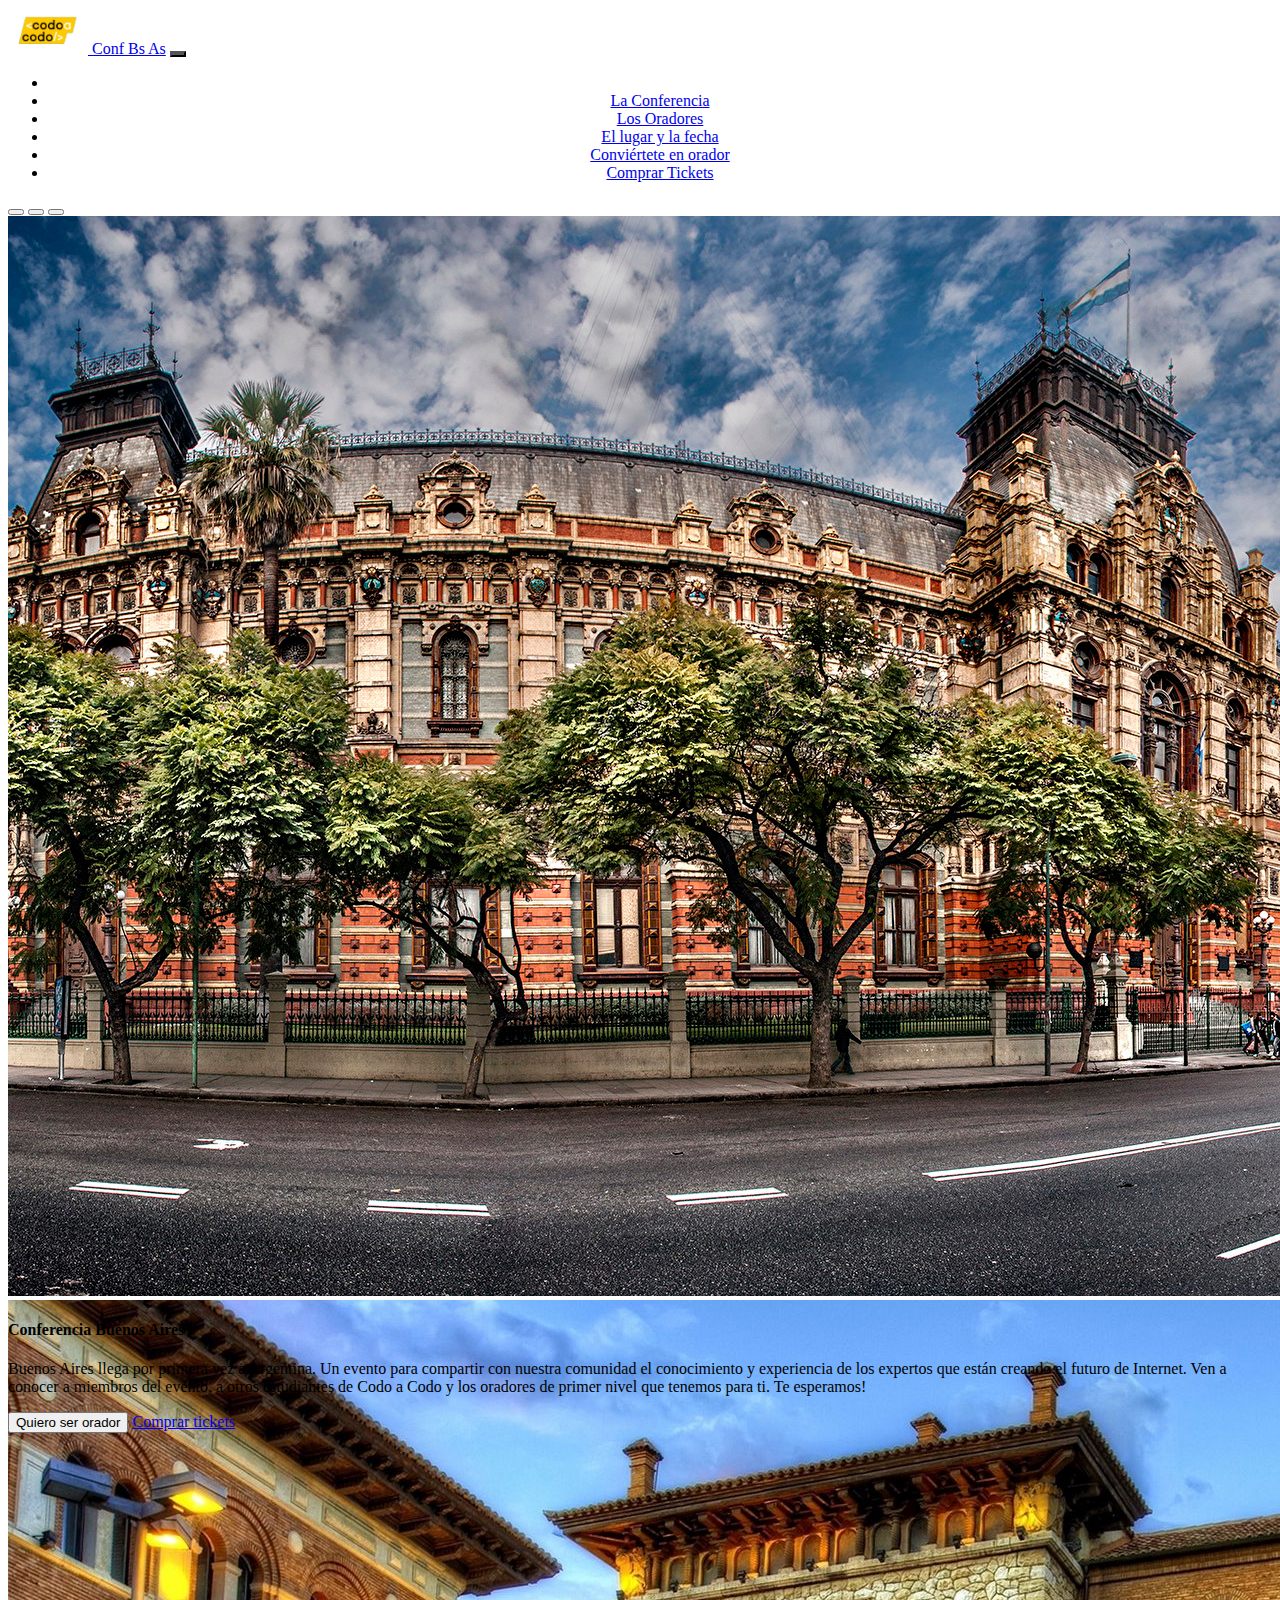
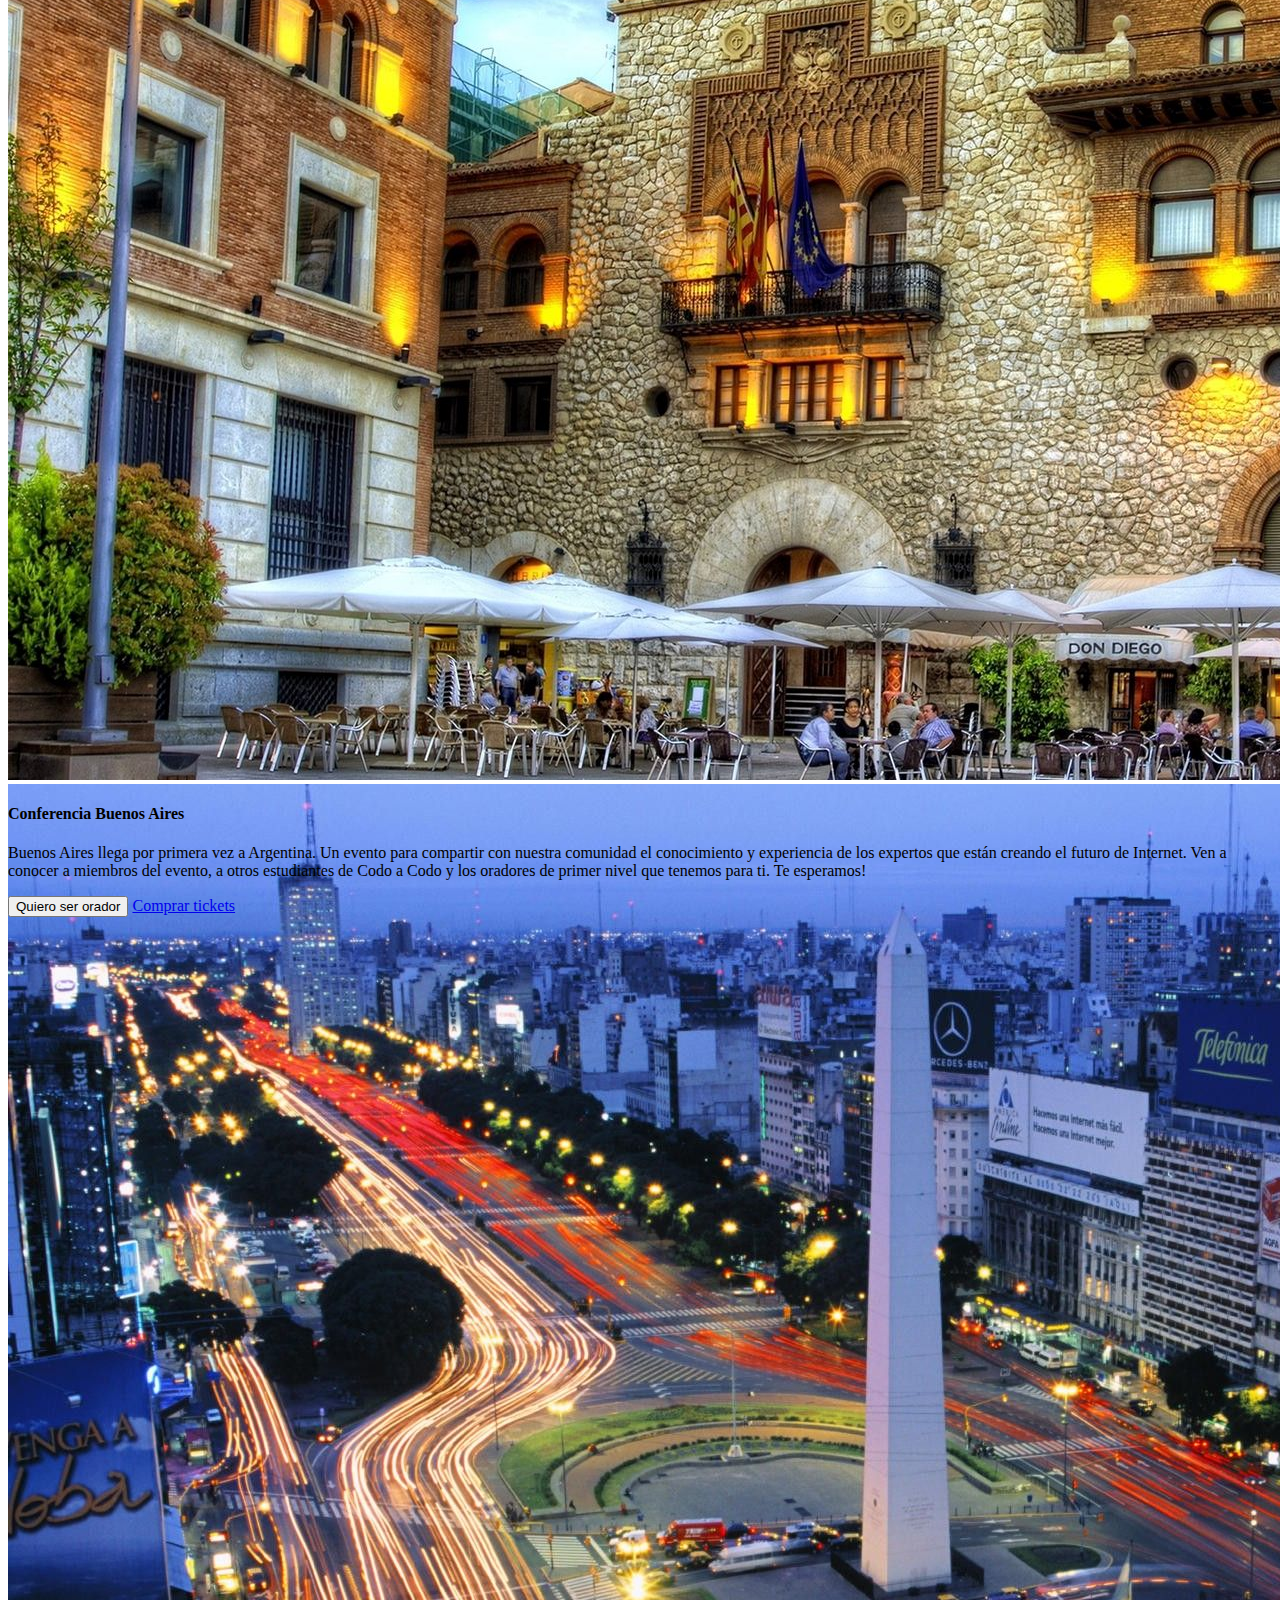
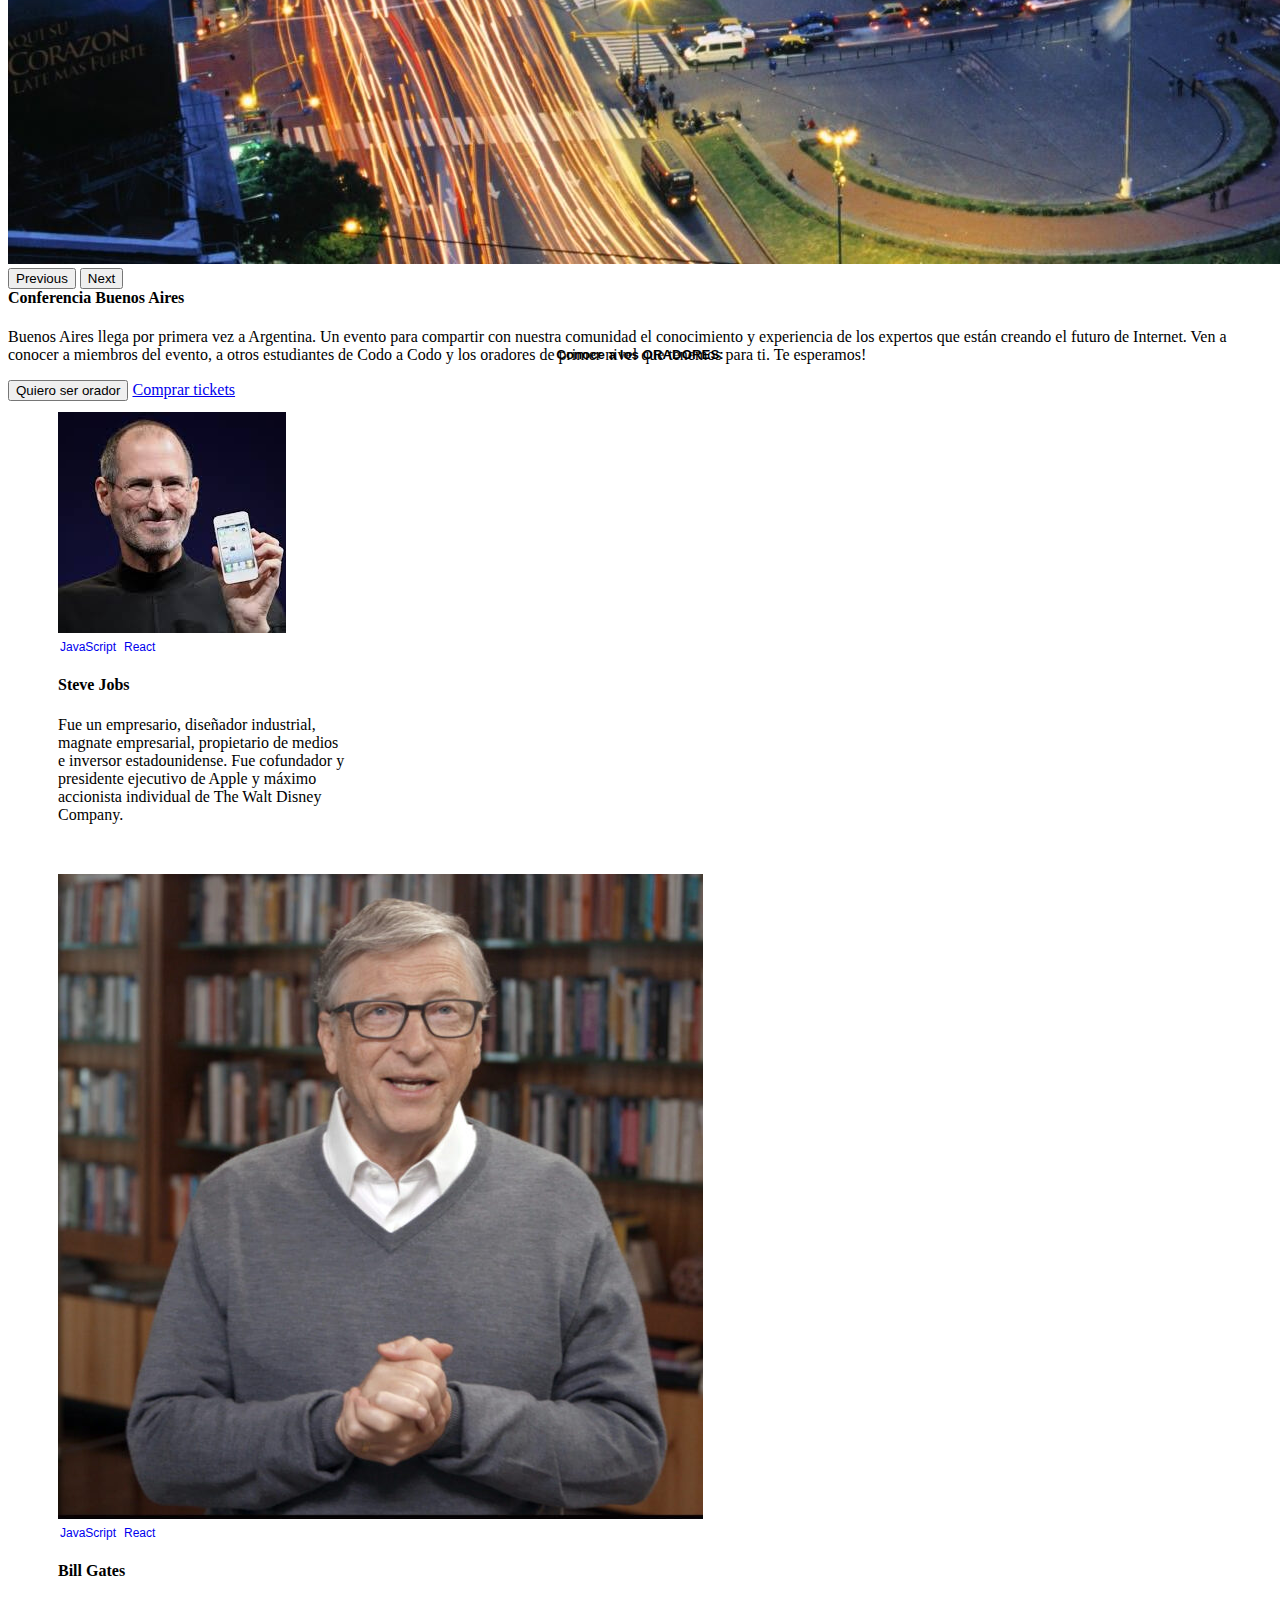
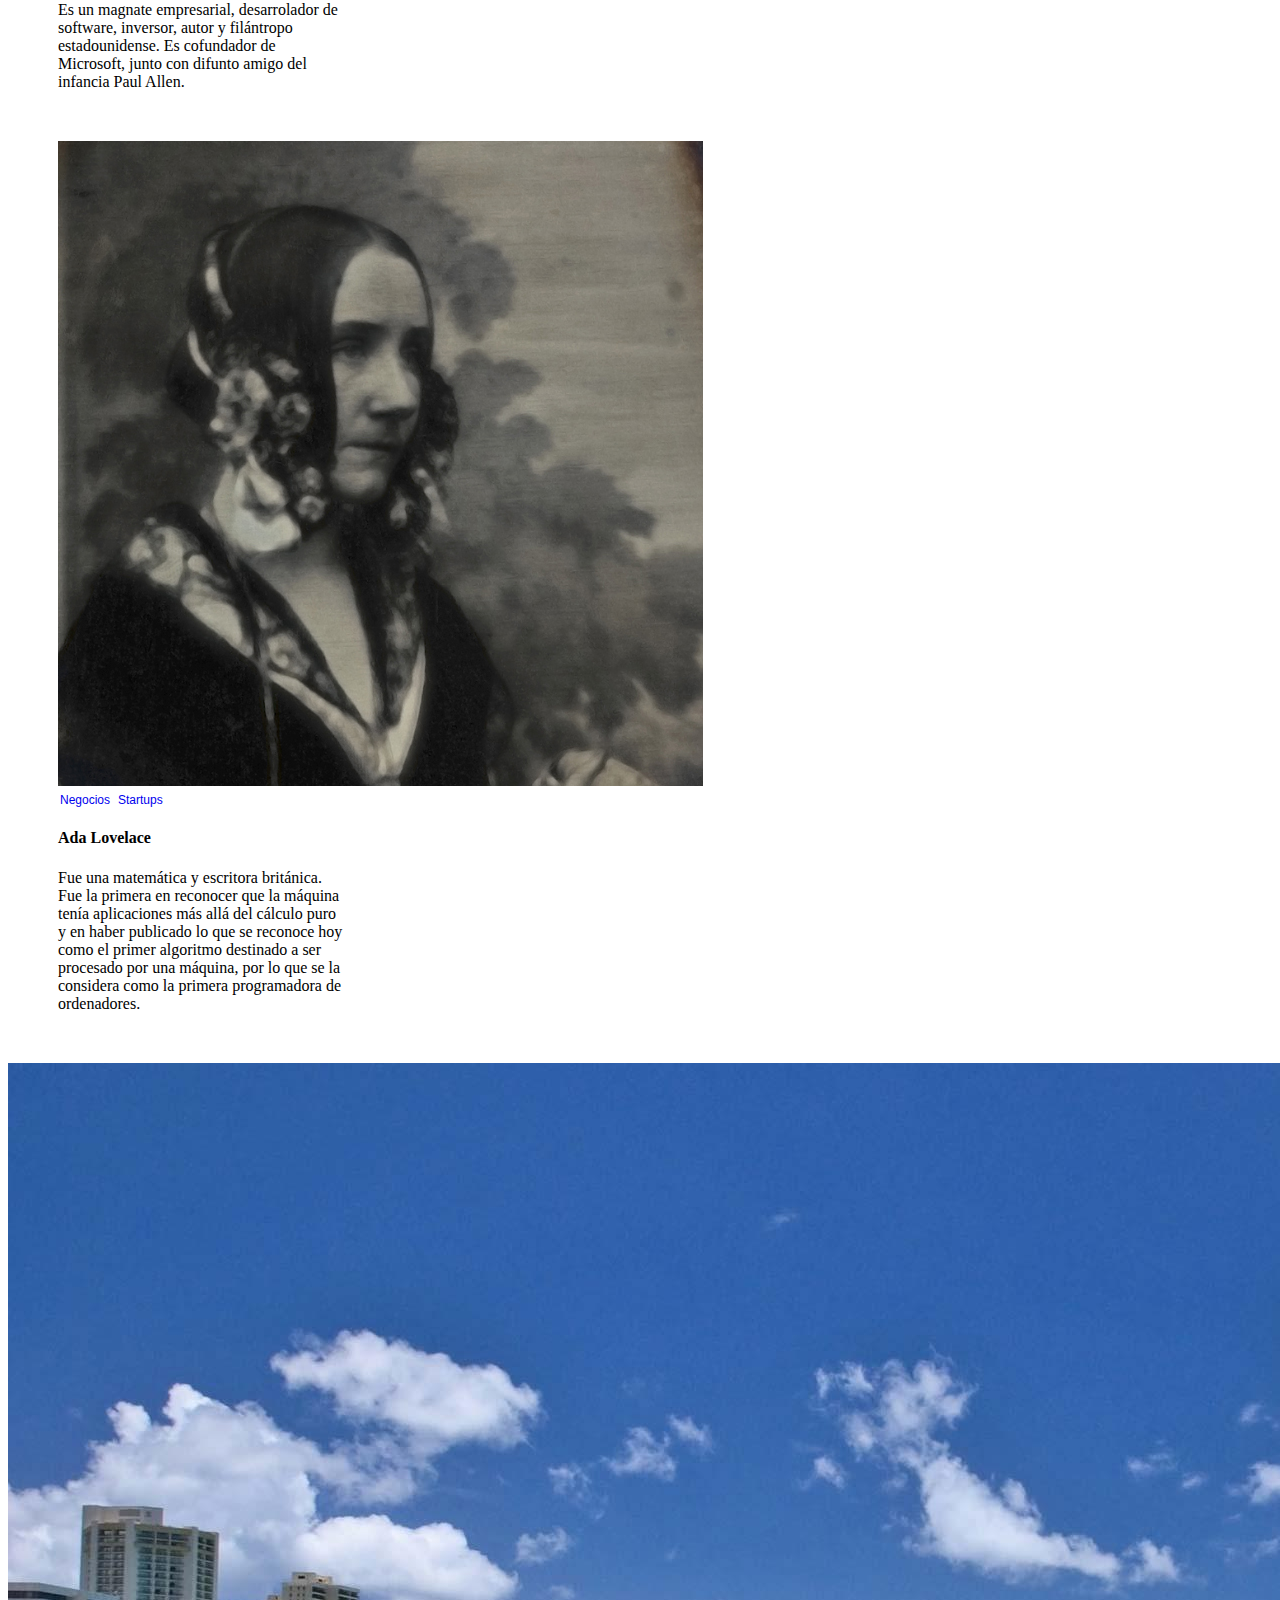
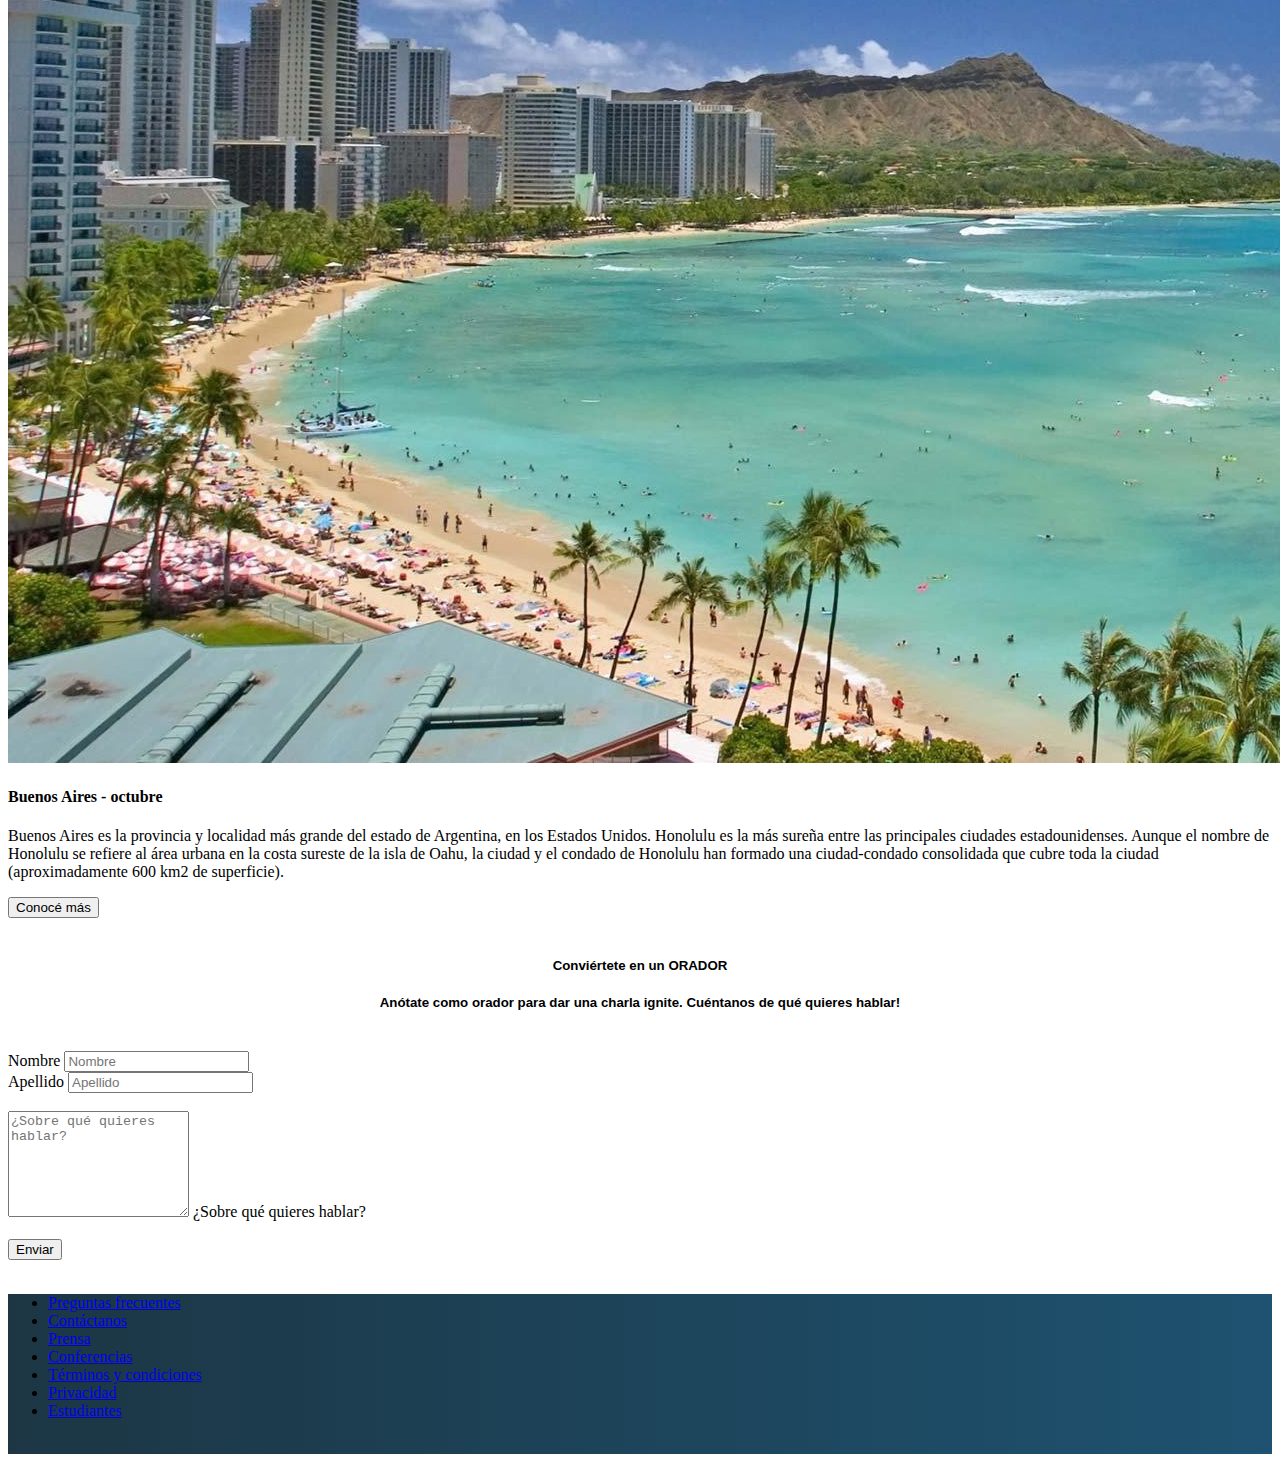
<file: index.html>
<!DOCTYPE html>
<html lang="es">
<head>
    <meta charset="UTF-8">
    <meta http-equiv="X-UA-Compatible" content="IE=edge">
    <meta name="viewport" content="width=device-width, initial-scale=1.0">
    <title>Conferencia Bs As</title>
    <link rel="stylesheet" href="estilos.css">
<link href="https://cdn.jsdelivr.net/npm/bootstrap@5.2.2/dist/css/bootstrap.min.css" rel="stylesheet" integrity="sha384-Zenh87qX5JnK2Jl0vWa8Ck2rdkQ2Bzep5IDxbcnCeuOxjzrPF/et3URy9Bv1WTRi" crossorigin="anonymous">

</head>

<body>

    <!--Nav bar-->
    <nav class="navbar navbar-expand-lg bg-dark bg-opacity-80">
        <div class="container-fluid">
          <a class="navbar-brand text-white" href="#"><img src="img/logo.png" alt="logo de codo a codo" width="80px" class="logo"> Conf Bs As</a>
          <button class="navbar-toggler" type="button" data-bs-toggle="collapse" data-bs-target="#navbarSupportedContent" aria-controls="navbarSupportedContent" aria-expanded="false" aria-label="Toggle navigation">
            <span class="navbar-toggler-icon"></span>
          </button>
          <div class="collapse navbar-collapse row" id="navbarSupportedContent">
            <ul class="navbar-nav ml-auto nav justify-content-end">
                <li class="nav-item ">
                  </li>

              <li class="nav-item">
                <a class="nav-link text-white" href="#">La Conferencia</a>
              </li>
              <li class="nav-item">
                <a class="nav-link text-white" href="#">Los Oradores</a>
              </li>
              <li class="nav-item">
                <a class="nav-link text-white" href="#">El lugar y la fecha</a>
              </li>
              <li class="nav-item">
                <a class="nav-link text-white" href="#">Conviértete en orador</a>
              </li>
              <li class="nav-item">
                <a class="nav-link text-warning" href="compra-tickets.html">Comprar Tickets</a>
              </li>

            </ul>
          </div>
        </div>
      </nav>

      <!--Carousel-->
      <div id="carouselExampleCaptions" class="carousel slide" data-bs-ride="carousel">
        <div class="carousel-indicators">
          <button type="button" data-bs-target="#carouselExampleCaptions" data-bs-slide-to="0" class="active" aria-current="true" aria-label="Slide 1"></button>
          <button type="button" data-bs-target="#carouselExampleCaptions" data-bs-slide-to="1" aria-label="Slide 2"></button>
          <button type="button" data-bs-target="#carouselExampleCaptions" data-bs-slide-to="2" aria-label="Slide 3"></button>
        </div>
        <div class="carousel-inner">
          <div class="carousel-item active">
            <img src="img/ba1.jpg" class="d-block w-100" alt="fotografia de buenos aires">
            <div class="carousel-caption d-md-block d-sm-block bg-dark bg-opacity-50 ">
              <h4>Conferencia Buenos Aires</h4>
              <p class="textoCarousel">Buenos Aires llega por primera vez a Argentina. Un evento para compartir con nuestra comunidad el conocimiento y experiencia de los expertos que están creando el futuro de Internet. Ven a conocer a miembros del evento, a otros estudiantes de Codo a Codo y los oradores de primer nivel que tenemos para ti. Te esperamos!</p>
              <button type="button" class="btn btn-outline-warning m-2">Quiero ser orador</button>
              <a class="btn btn-warning m-2" href="compra-tickets.html">Comprar tickets</a>
            </div>
          </div>
          <div class="carousel-item">
            <img src="img/ba2.jpg" class="d-block w-100" alt="fotografia de buenos aires">
            <div class="carousel-caption d-md-block d-sm-block bg-dark bg-opacity-50 ">
              <h4>Conferencia Buenos Aires</h4>
              <p class="textoCarousel">Buenos Aires llega por primera vez a Argentina. Un evento para compartir con nuestra comunidad el conocimiento y experiencia de los expertos que están creando el futuro de Internet. Ven a conocer a miembros del evento, a otros estudiantes de Codo a Codo y los oradores de primer nivel que tenemos para ti. Te esperamos!</p>
              <button type="button" class="btn btn-outline-warning m-2">Quiero ser orador</button>
              <a class="btn btn-warning m-2" href="compra-tickets.html">Comprar tickets</a>
            </div>
          </div>
          <div class="carousel-item">
            <img src="img/ba3.jpg" class="d-block w-100" alt="fotografia de buenos aires">
            <div class="carousel-caption d-md-block d-sm-block bg-dark bg-opacity-50 ">
              <h4>Conferencia Buenos Aires</h4>
              <p class="textoCarousel">Buenos Aires llega por primera vez a Argentina. Un evento para compartir con nuestra comunidad el conocimiento y experiencia de los expertos que están creando el futuro de Internet. Ven a conocer a miembros del evento, a otros estudiantes de Codo a Codo y los oradores de primer nivel que tenemos para ti. Te esperamos!</p>
              <button type="button" class="btn btn-outline-warning m-2">Quiero ser orador</button>
              <a class="btn btn-warning m-2" href="compra-tickets.html">Comprar tickets</a>
            </div>
          </div>
          
        </div>
        <button class="carousel-control-prev" type="button" data-bs-target="#carouselExampleCaptions" data-bs-slide="prev">
          <span class="carousel-control-prev-icon" aria-hidden="true"></span>
          <span class="visually-hidden">Previous</span>
        </button>
        <button class="carousel-control-next" type="button" data-bs-target="#carouselExampleCaptions" data-bs-slide="next">
          <span class="carousel-control-next-icon" aria-hidden="true"></span>
          <span class="visually-hidden">Next</span>
        </button>
      </div> <br> <br>

      
      <!--Cards oradores-->
      
      <h5 class="h5">Conoce a los <span class="mark">ORADORES</span>:</h5>
<div class="row d-flex justify-content-center">

      <div class="card" style="width: 18rem; margin: 50px;">
        <img src="img/steve.jpg" class="card-img-top" alt="...">
        <div class="card-body">
            <a href="#" class="card-link bg-warning text-dark">JavaScript</a>
            <a href="#" class="card-link bg-info text-white">React</a>
          <h4 class="card-title">Steve Jobs</h4>
          <p class="card-text">Fue un empresario, diseñador industrial, magnate empresarial, propietario de medios e inversor estadounidense. Fue cofundador y presidente ejecutivo de Apple y máximo accionista individual de The Walt Disney Company.</p>
        </div>
      </div>


      <div class="card" style="width: 18rem; margin: 50px;">
        <img src="img/bill.jpg" class="card-img-top" alt="...">
        <div class="card-body">
            <a href="#" class="card-link bg-warning text-dark">JavaScript</a>
            <a href="#" class="card-link bg-info text-white">React</a>
          <h4 class="card-title">Bill Gates</h4>
          <p class="card-text">Es un magnate empresarial, desarrolador de software, inversor, autor y filántropo estadounidense. Es cofundador de Microsoft, junto con difunto amigo del infancia Paul Allen.</p>
        </div>
      </div>

      
      <div class="card" style="width: 18rem; margin: 50px;">
        <img src="img/ada.jpeg" class="card-img-top" alt="...">
        <div class="card-body">
            <a href="#" class="card-link bg-secondary text-white">Negocios</a>
            <a href="#" class="card-link bg-danger text-white">Startups</a>
          <h4 class="card-title">Ada Lovelace</h4>
          <p class="card-text">Fue una matemática y escritora británica. Fue la primera en reconocer que la máquina tenía aplicaciones más allá del cálculo puro y en haber publicado lo que se reconoce hoy como el primer algoritmo destinado a ser procesado por una máquina, por lo que se la considera como la primera programadora de ordenadores.</p>
        </div>
      </div>

    </div>

</div>

<div class="container-fluid"></div>
<!--Card honolulu-->
<div class="container">
<div class="card mb-3 bg-dark bg-opacity-75 text-white">
    <div class="row g-0">
      <div class="col-md-6 col-xs-6">
        <img src="img/honolulu.jpg" class="img-fluid rounded-start" alt="paisaje de honolulu">
      </div>
      <div class="col-md-6 col-xs-6">
        <div class="card-body">
          <h4 class="card-title">Buenos Aires - octubre</h4>
          <p class="card-text">Buenos Aires es la provincia y localidad más grande del estado de Argentina, en los Estados Unidos. Honolulu es la más sureña entre las principales ciudades estadounidenses. Aunque el nombre de Honolulu se refiere al área urbana en la costa sureste de la isla de Oahu, la ciudad y el condado de Honolulu han formado una ciudad-condado consolidada que cubre toda la ciudad (aproximadamente 600 km2 de superficie).</p>
          <button type="button" class="btn btn-outline-light">Conocé más</button>
        </div>
      </div>
    </div>
  </div>
</div><br>

  <!--Formulario-->
  <form >
  <div class="container">
  <h5 class="h6">Conviértete en un <span class="mark">ORADOR</span></h5>
  <h5 class="h6">Anótate como orador para dar una charla ignite. Cuéntanos de qué quieres hablar!</h5><br>

  <div class="row d-flex justify-content-center">
  <div class="col-md-6 col-xs-6" >
    <label for="formGroupExampleInput" class="form-label">Nombre</label>
    <input type="text" class="form-control" id="formGroupExampleInput" placeholder="Nombre" required>
  </div>
  <div class="col-md-6 col-xs-6">
    <label for="formGroupExampleInput2" class="form-label">Apellido</label>
    <input type="text" class="form-control" id="formGroupExampleInput2" placeholder="Apellido" required>
  </div>
</div> <br>

<div class="form-floating d-flex justify-content-center">
    <textarea class="form-control" placeholder="¿Sobre qué quieres hablar?" id="floatingTextarea" style="height: 100px" required></textarea>
    <label for="floatingTextarea">¿Sobre qué quieres hablar?</label>
  </div><br>
  <div class="d-grid gap-2">
    <button class="btn btn-warning" type="submit">Enviar</button>
  </div>
</div> </form><br>

  <!--Footer-->
  <footer>

    <ul class="nav justify-content-center">
        <li class="nav-item">
          <a class="nav-link text-white" href="#">Preguntas frecuentes</a>
        </li>
        <li class="nav-item">
          <a class="nav-link text-white" href="#">Contáctanos</a>
        </li>
        <li class="nav-item">
         <a class="nav-link text-white" href="#">Prensa</a>
         </li>
          <li class="nav-item">
         <a class="nav-link text-white" href="#">Conferencias</a>
         </li>
          <li class="nav-item">
          <a class="nav-link text-white" href="#">Términos y condiciones</a>
        </li>
        <li class="nav-item">
         <a class="nav-link text-white" href="#">Privacidad</a>
      </li>
      <li class="nav-item">
        <a class="nav-link text-white" href="#">Estudiantes</a>
      </li>
      </ul><br>

  </footer>
</div>

<script src="https://cdn.jsdelivr.net/npm/bootstrap@5.2.2/dist/js/bootstrap.bundle.min.js" integrity="sha384-OERcA2EqjJCMA+/3y+gxIOqMEjwtxJY7qPCqsdltbNJuaOe923+mo//f6V8Qbsw3" crossorigin="anonymous"></script>
<script src="app.js"></script>
</body>
</html>
</file>
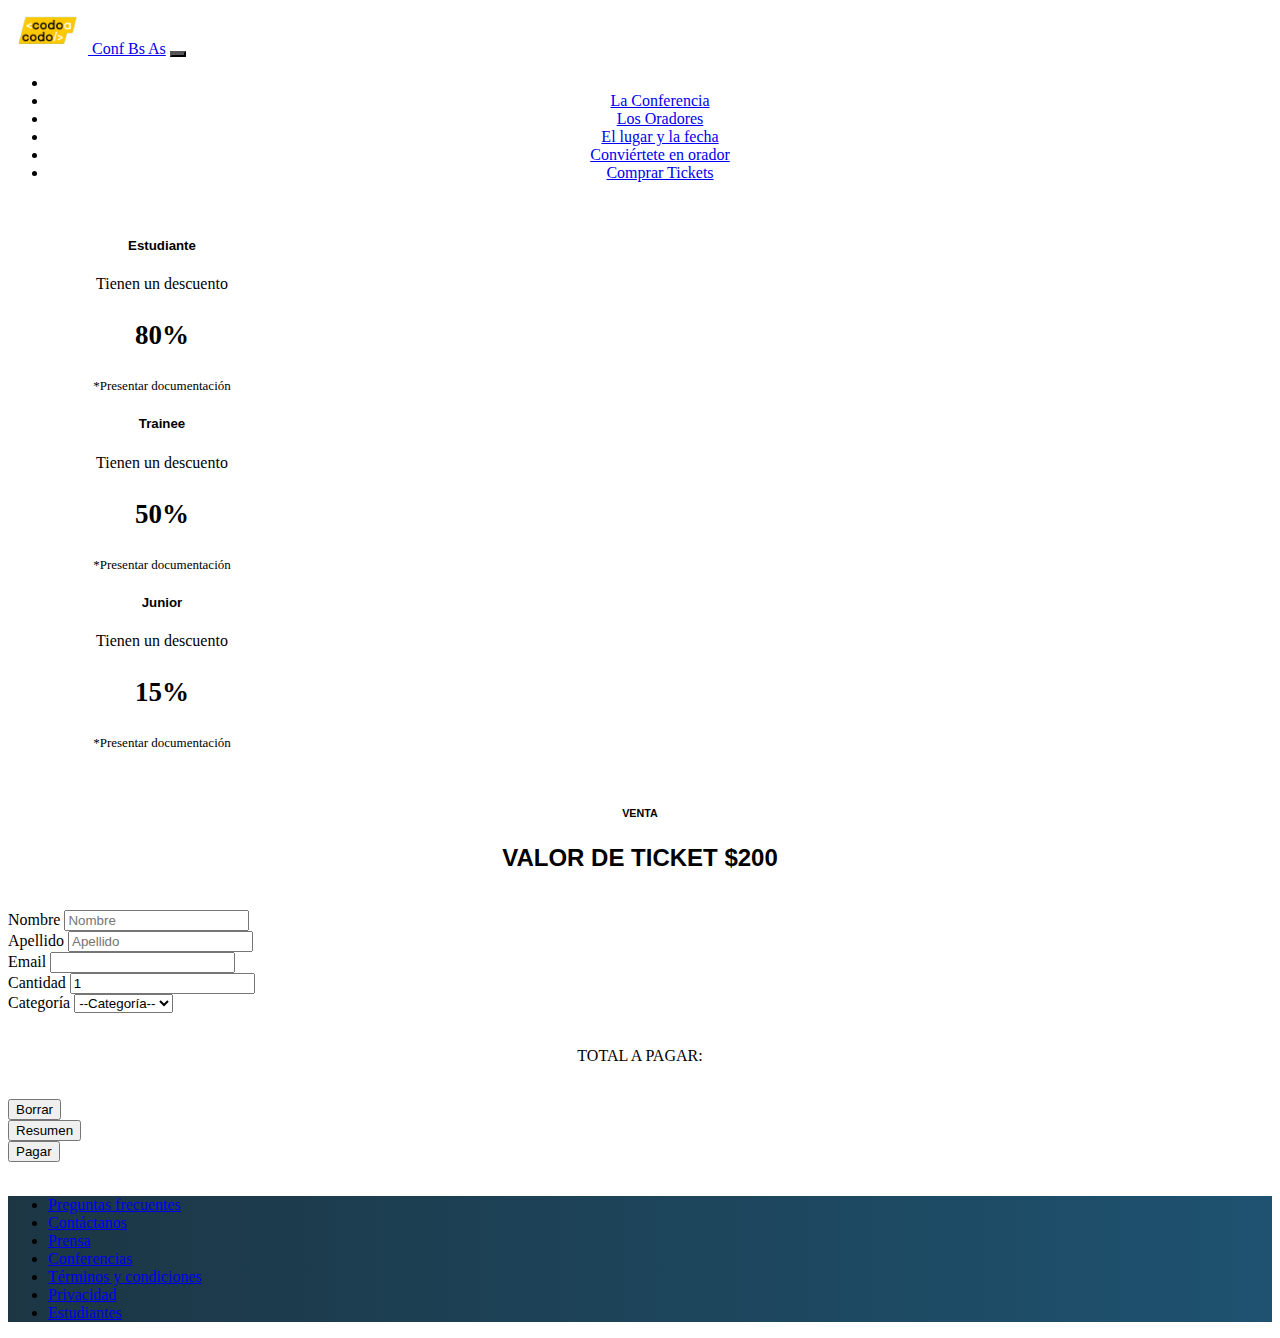
<file: compra-tickets.html>
<!DOCTYPE html>
<html lang="es">
<head>
    <meta charset="UTF-8">
    <meta http-equiv="X-UA-Compatible" content="IE=edge">
    <meta name="viewport" content="width=device-width, initial-scale=1.0">
    <title>Conferencia Bs As</title>
    <link rel="stylesheet" href="estilos.css">
<link href="https://cdn.jsdelivr.net/npm/bootstrap@5.2.2/dist/css/bootstrap.min.css" rel="stylesheet" integrity="sha384-Zenh87qX5JnK2Jl0vWa8Ck2rdkQ2Bzep5IDxbcnCeuOxjzrPF/et3URy9Bv1WTRi" crossorigin="anonymous">

</head>

<body>

    <!--Nav bar-->
    <nav class="navbar navbar-expand-lg bg-dark bg-opacity-80">
        <div class="container-fluid">
          <a class="navbar-brand text-white" href="index.html"><img src="img/logo.png" alt="logo de codo a codo" width="80px" class="logo"> Conf Bs As</a>
          <button class="navbar-toggler" type="button" data-bs-toggle="collapse" data-bs-target="#navbarSupportedContent" aria-controls="navbarSupportedContent" aria-expanded="false" aria-label="Toggle navigation">
            <span class="navbar-toggler-icon"></span>
          </button>
          <div class="collapse navbar-collapse row" id="navbarSupportedContent">
            <ul class="navbar-nav ml-auto nav justify-content-end">
                <li class="nav-item ">
                  </li>

              <li class="nav-item">
                <a class="nav-link text-white" href="index.html">La Conferencia</a>
              </li>
              <li class="nav-item">
                <a class="nav-link text-white" href="#">Los Oradores</a>
              </li>
              <li class="nav-item">
                <a class="nav-link text-white" href="#">El lugar y la fecha</a>
              </li>
              <li class="nav-item">
                <a class="nav-link text-white" href="#">Conviértete en orador</a>
              </li>
              <li class="nav-item">
                <a class="nav-link text-warning" href="compra-tickets.html">Comprar Tickets</a>
              </li>

            </ul>
          </div>
        </div>
      </nav> <br>

<!--Descuentos-->
      <div class="row d-flex justify-content-center">

            <div class="card border-info col-md-4 descuentos" style="max-width: 18rem;">
                <div class="card-body">
                  <h5 class="card-title">Estudiante</h5>
                  <p class="card-text">Tienen un descuento</p>
                  <p class="card-text porcentaje"><strong>80%</strong></p>
                  <p class="card-text documentacion">*Presentar documentación</p>
                </div>
              </div>

              <div class="card border-success col-md-4 descuentos" style="max-width: 18rem;">
                <div class="card-body">
                  <h5 class="card-title">Trainee</h5>
                  <p class="card-text">Tienen un descuento</p>
                  <p class="card-text porcentaje"><strong>50%</strong></p>
                  <p class="card-text documentacion">*Presentar documentación</p>
                </div>
              </div>

              <div class="card border-warning col-md-4 descuentos" style="max-width: 18rem;">
                <div class="card-body">
                  <h5 class="card-title">Junior</h5>
                  <p class="card-text">Tienen un descuento</p>
                  <p class="card-text porcentaje"><strong>15%</strong></p>
                  <p class="card-text documentacion">*Presentar documentación</p>
                </div>
              </div>
      </div>
      <br>

     
  <!--Formulario-->
  <div class="container">
  <h6>VENTA</h6>
  <h2>VALOR DE TICKET $200</h2><br>
  <form>
  <div class="row d-flex justify-content-center">
  <div class="col-md-6 col-xs-6" >
    <label for="formGroupExampleInput" class="form-label" >Nombre</label>
    <input type="text" class="form-control" id="formGroupExampleInput" placeholder="Nombre" required>
    <br>  
</div>
  <div class="col-md-6 col-xs-6">
    <label for="formGroupExampleInput2" class="form-label">Apellido</label>
    <input type="text" class="form-control" id="formGroupExampleInput2" placeholder="Apellido" required>
 <br>
</div>
<div class="row d-flex justify-content-center">
<div class="mb-3">
    <label for="exampleInputEmail1" class="form-label">Email</label>
    <input type="email" class="form-control" id="exampleInputEmail1" aria-describedby="emailHelp" required>
  </div>
</div>

  <div class="row d-flex justify-content-center">
  <div class="col-md-6 col-xs-6" >
    <label for="formGroupExampleInput" class="form-label" >Cantidad</label>
    <input type="number" min="1" value="1" class="form-control" id="cantidad" id="formGroupExampleInput" placeholder="Cantidad" required>
  <br>
</div>
<div class="col-md-6 col-xs-6">
    <label for="exampleInputEmail1" class="form-label">Categoría</label>
  <select class="form-select" aria-label="Default select example" id="categoria">
    <option selected>--Categoría--</option>
    <option value="estudiante">Estudiante</option>
    <option value="trainee">Trainee</option>
    <option value="junior">Junior</option>
  </select>
  <br>
</div>
</div>


<br>

<div class="row justify-content-center">
<div class="p-3 mb-3 bg-primary text-white col-md-4 col-sm-6 col-xs-2 cajaTexto">
 <p class="total">TOTAL A PAGAR: <p id="precioTotal"> </p> </p>
</div>
</div> <br>

<div class="row d-flex justify-content-center">
  <div class="d-grid gap-2 col-md-6 col-xs-6">
    <button class="btn btn-warning" type="button" id="btnBorrar">Borrar</button>
    <br>
  </div>
  <div class="d-grid gap-2 col-md-6 col-xs-6">
    <button class="btn btn-warning" type="button" id="btnResumen">Resumen</button>
    <br>
  </div>
</div>
<div class="d-grid gap-2 col-md-6 col-xs-6">
  <button class="btn btn-danger" type="submit" id="btnBorrar">Pagar</button>
  <br>
</div>

</div>
</form>

</div>
<br>






  <!--Footer-->
  <footer>

    <ul class="nav justify-content-center">
        <li class="nav-item">
          <a class="nav-link text-white" href="#">Preguntas frecuentes</a>
        </li>
        <li class="nav-item">
          <a class="nav-link text-white" href="#">Contáctanos</a>
        </li>
        <li class="nav-item">
         <a class="nav-link text-white" href="#">Prensa</a>
         </li>
          <li class="nav-item">
         <a class="nav-link text-white" href="#">Conferencias</a>
         </li>
          <li class="nav-item">
          <a class="nav-link text-white" href="#">Términos y condiciones</a>
        </li>
        <li class="nav-item">
         <a class="nav-link text-white" href="#">Privacidad</a>
      </li>
      <li class="nav-item">
        <a class="nav-link text-white" href="#">Estudiantes</a>
      </li>
      </ul>

  </footer>
</div>

<script src="https://cdn.jsdelivr.net/npm/bootstrap@5.2.2/dist/js/bootstrap.bundle.min.js" integrity="sha384-OERcA2EqjJCMA+/3y+gxIOqMEjwtxJY7qPCqsdltbNJuaOe923+mo//f6V8Qbsw3" crossorigin="anonymous"></script>
<script src="app.js"></script>
</body>
</html>
</file>
<file: estilos.css>
h2 {
    text-align: center;
    font-family: Arial, Helvetica, sans-serif;
 }

 h5 {
    text-align: center;
    font-family: 'Trebuchet MS', 'Lucida Sans Unicode', 'Lucida Grande', 'Lucida Sans', Arial, sans-serif;

 }

h6 {
    text-align: center;
    font-family: Arial, Helvetica, sans-serif;
 }
 .honolulu{
    background: #343a40;
 }

 .card-link {
    text-decoration: none;
    border-radius: 5px;
    padding: 2px;
    font-size: 12px;
    font-family: 'Trebuchet MS', 'Lucida Sans Unicode', 'Lucida Grande', 'Lucida Sans', Arial, sans-serif;
  }

  .nav-link:hover{
    color: #efd969 !important;
   }

.carousel-caption{
    z-index: 2;
    position: absolute;
 }

footer{
    background: #000000;  /* fallback for old browsers */
    background: -webkit-linear-gradient(to left, #1e5270, #1c3644);  /* Chrome 10-25, Safari 5.1-6 */
    background: linear-gradient(to left, #1e5270, #1c3644); /* W3C, IE 10+/ Edge, Firefox 16+, Chrome 26+, Opera 12+, Safari 7+ */
    
}

  .nav-link:hover{
    color: #efd969 !important;
   }

.descuentos{
    margin: 10px;
    text-align: center;
}

.porcentaje{
    font-size: 27px;
}

.documentacion{
    font-size: 13px;
}

.total{
    display: flex;
    border-radius: 10px;
    justify-content: center;
}

#precioTotal{
    display: flex;
    border-radius: 10px;
    justify-content: center;
 }

 .cajaTexto{
    display: flex;
    border-radius: 10px;
    justify-content: center;
 }

.navbar-toggler{
    color: #8c8b8b !important;
    background-color: #57575b !important;
}

#navbarSupportedContent{
    text-align: center;
}


    @media screen and (max-width: 800px){
        .textoCarousel{
            display: none !important};

        .btnCarousel{
           display: none !important };
    }
</file>
